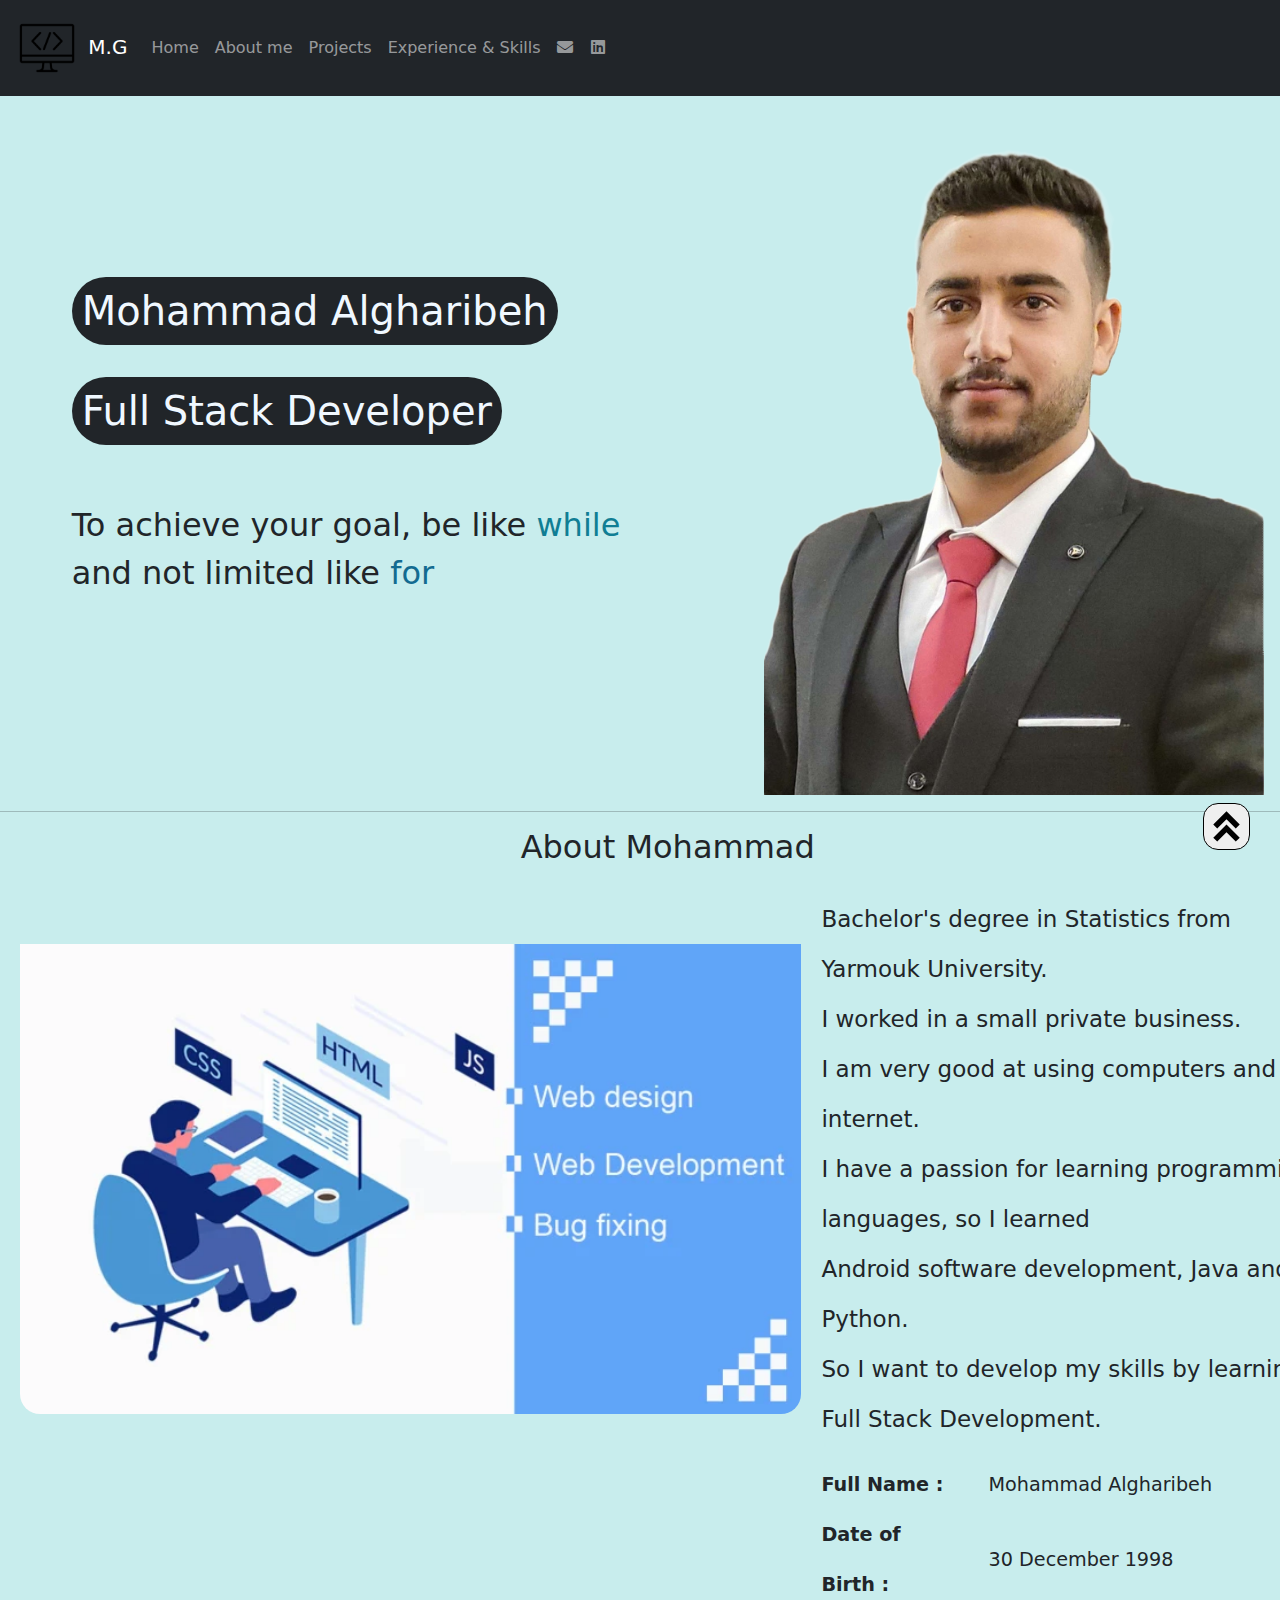
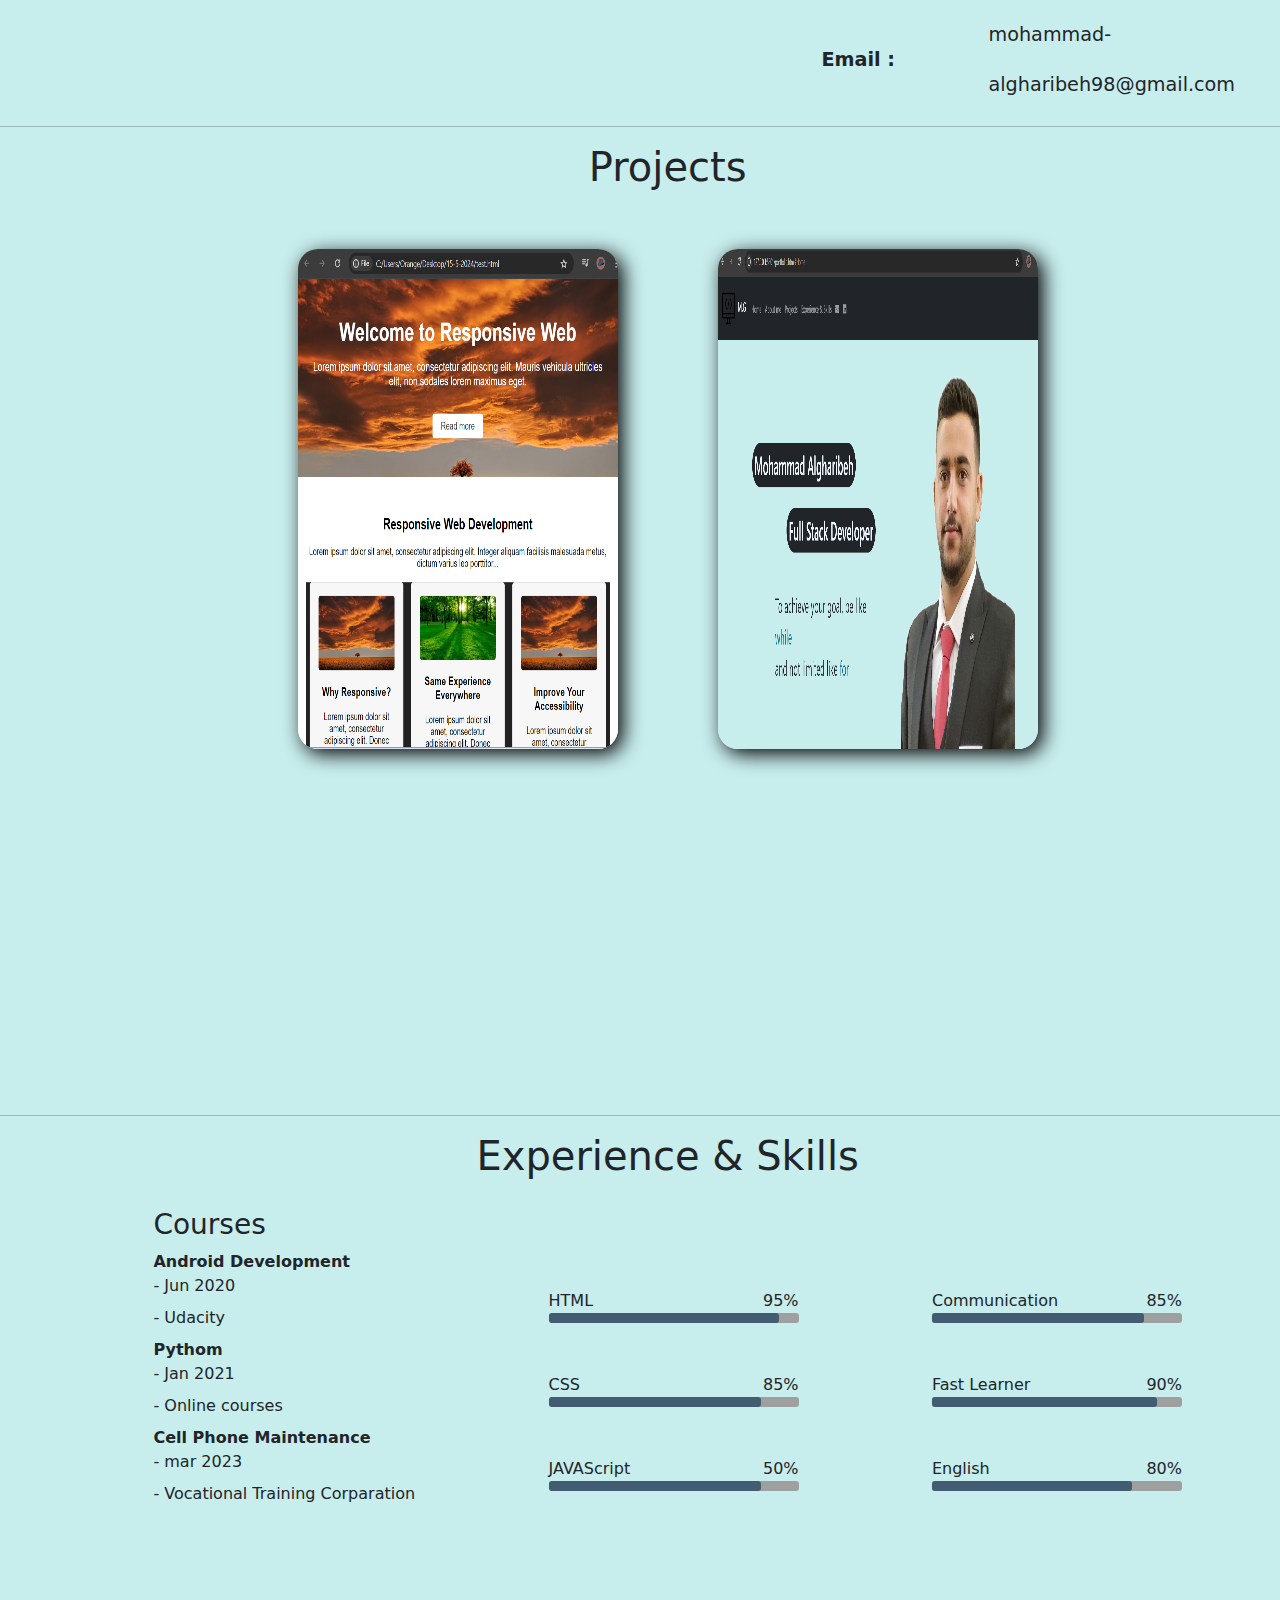
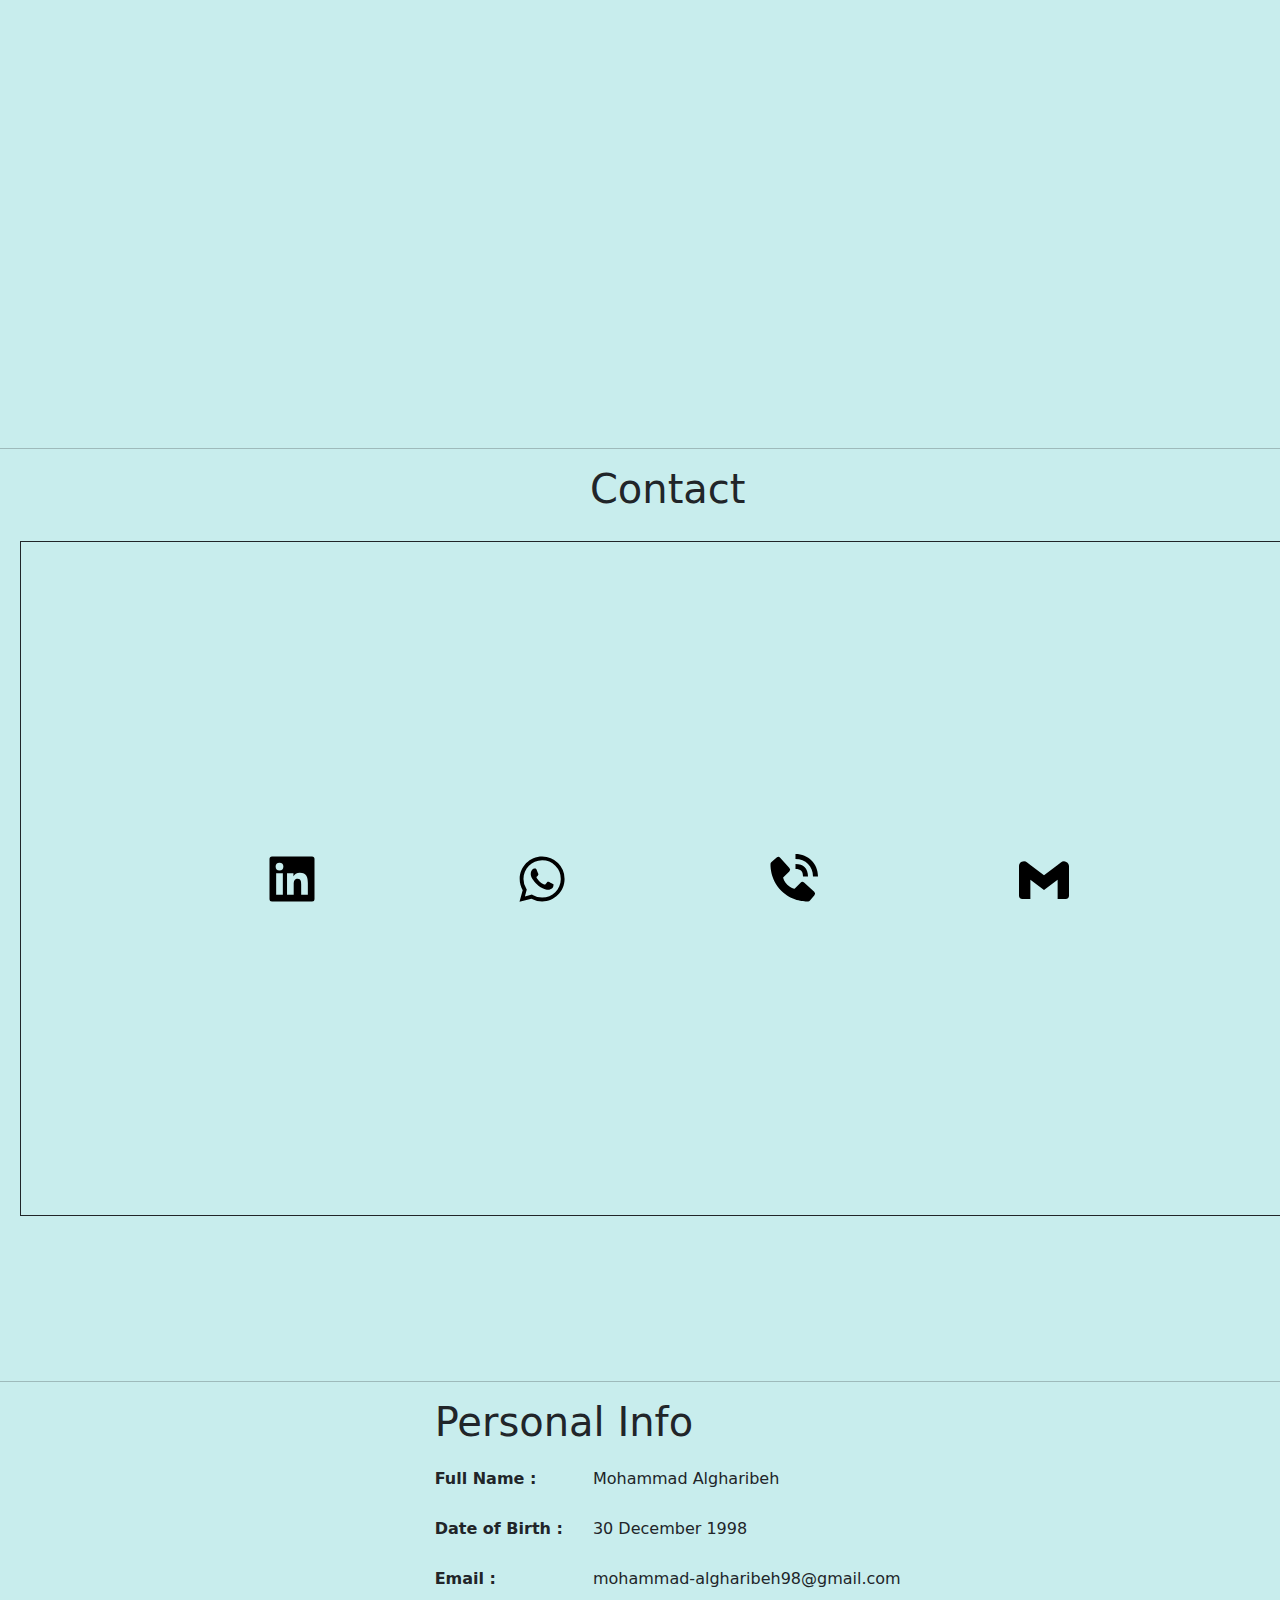
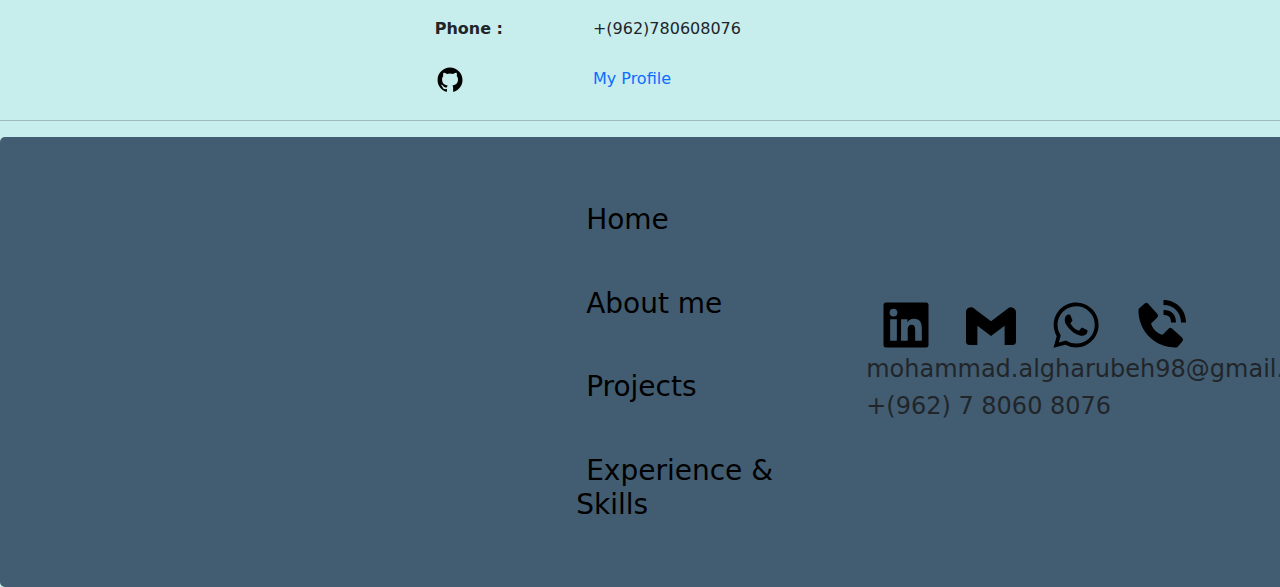
<file: index.html>
<!DOCTYPE html>
<html lang="en">
<head>
  <title>Bootstrap Example</title>
  <meta charset="utf-8">
  <meta name="viewport" content="width=device-width, initial-scale=1">
  <link href="https://cdn.jsdelivr.net/npm/bootstrap@5.3.3/dist/css/bootstrap.min.css" rel="stylesheet">
  <link href="https://cdnjs.cloudflare.com/ajax/libs/font-awesome/5.15.3/css/all.min.css" rel="stylesheet">
  <link rel="stylesheet" href="style.css">  
</head>
<body style="background-color: rgb(200, 237, 237);">
  

<nav class="navbar navbar-expand-sm bg-dark navbar-dark" >
  <div class="container-fluid" >
    <a class="navbar-brand" href="#"><img src="/img/logo1.png" alt="" width="70px"> M.G</a>
    <button class="navbar-toggler" type="button" data-bs-toggle="collapse" data-bs-target="#collapsibleNavbar">
      <span class="navbar-toggler-icon"></span>
    </button>
    <div class="collapse navbar-collapse" id="collapsibleNavbar">
      <ul class="navbar-nav">
        <li class="nav-item">
          <a class="nav-link" href="#Home">Home</a>
        </li>
        <li class="nav-item">
          <a class="nav-link" href="#About">About me</a>
        </li>
        <li class="nav-item">
            <a class="nav-link" href="#Projects">Projects</a>
        </li>    
        <li class="nav-item">
            <a class="nav-link" href="#skills">Experience & Skills</a>
        </li>   
        <li style="margin-right: 2px;" class="nav-item">
          <a class="nav-link" href="mailto:mohammad.algharibeh98@gmail.com">
              <i class="fas fa-envelope"></i> 
          </a>
      </li> 
      <li class="nav-item">
        <a class="nav-link" href="https://www.linkedin.com/in/mohammad-algharibeh-a16235227/" target="_blank">
            <i class="fab fa-linkedin"></i> 
        </a>
    </li>
    </ul>
    </div>
  </div>
</nav>

<section id="Home">
  <div class="div-1">
    <div><h1>Mohammad Algharibeh</h1><br>
      <h1 >Full Stack Developer</h1><br><br>
      <p> To achieve your goal, be like <span style="color: rgb(16, 126, 148)">while</span> <br>and not limited like <span style="color: rgb(19, 107, 145);">for</span>
      </p>
    </div>
  
    <img src="/img/myPicNoPack.png" alt="my photo" >
  </div>



</section>

  <hr>

<section id="About">
  <h2 style="text-align: center;">About Mohammad</h2>
  <div class="container-1">
    
    <img src="/img/hcj.png" alt="">
    
    <div>
      <p style="font-size: larger;">Bachelor's degree in Statistics from Yarmouk University. <br>
        I worked in a small private business. <br>
        I am very good at using computers and the internet. <br>
        I have a passion for learning programming languages, so I learned  <br>
        Android software development, Java and Python. <br>
        So I want to develop my skills by learning Full Stack Development.
      </p>
      <table >
        <tr>
          <th>Full Name :</th>
          <td>Mohammad Algharibeh</td>
        </tr>
        <tr>
          <th>Date of Birth :</th>
          <td>30 December 1998</td>
        </tr>
        <tr>
          <th>Email :</th>
          <td>mohammad-algharibeh98@gmail.com</td>
        </tr>
      </table>
    </div>    
  </div> 
  <button class="homebutt">
    <a href="#Home"><img src="[data-uri]"/></a>
  </button>
</section>

  <hr>

<section id="Projects">
  <h1 style="text-align: center;">Projects</h1>
  <div class="container-2">
    <div class="cards">
      <img src="/img/mypro1.png" alt="project 1" >
      <div class="info">
        <h2>Responsive page</h2>
        <p>I created a web page that contained the header and an image as
           a background, then in the next section <br>I made cards and then 
           the footer. Then I made the entire page responsive</p>
      </div>
    </div>
    <div class="cards">
      <img src="/img/mypro2.png" alt="project 2" >
      <div class="info">
        <h2>Portfolio</h2>
        <p>I created a portfolio
          It contains the Navigation Bar, About Me, my projects, the skills I have, and communication methods</p>
      </div>
    </div>
  </div>
</section>

  <hr> 

<section id="skills">
  <h1 style="text-align: center;">Experience & Skills</h1>
  <div class="container-3">
    <div>
      <h3>Courses</h3>
      <dl>
        <dt>Android Development</dt>
        <dd> - Jun 2020</dd>
        <dd> - Udacity</dd>     
        <dt>Pythom</dt>
        <dd>  - Jan 2021</dd>
        <dd> - Online courses</dd>
        <dt>Cell Phone Maintenance</dt>
        <dd>- mar 2023</dd>
        <dd> - Vocational Training Corparation</dd>
      </dl>
    </div>
    <div>
      <div class="div2">
        <div>HTML</div>
        <div>95%</div>
      </div>
      <div class="divhtml">
        <span></span>
      </div>
      <div class="div2">
        <div>CSS</div>
        <div>85%</div>
      </div>
      <div class="divcss">
        <span></span>
      </div>
      <div class="div2">
        <div>JAVAScript</div>
        <div>50%</div>
      </div>
      <div class="divjc">
        <span></span>
      </div>
    </div>
    <div>
      <div class="div2">
        <div>Communication</div>
        <div>85%</div>
      </div>
      <div class="divcs">
        <span></span>
      </div>
      <div class="div2">
        <div>Fast Learner</div>
        <div>90%</div>
      </div>
      <div class="divfl">
        <span></span>
      </div>
      <div class="div2">
        <div>English</div>
        <div>80%</div>
      </div>
      <div class="diven">
        <span></span>
      </div>
    </div>
</section>

  <hr>

<section id="contact">
  <h1 style="text-align: center;">Contact</h1>
  <div class="container-4">
    <div class="div">  
      <a target="_blank" href="https://www.linkedin.com/in/mohammad-algharibeh-a16235227/"><img src="[data-uri]"/></a>
      <a target="_blank" href="https://api.whatsapp.com/send?phone=962780608076&text=Hello%20there!"><img src="[data-uri]"/></a>
      <a target="_blank" href="tel:+962780608076"><img src="[data-uri]"/></a>
      <a target="_blank" href="mailto:mohammad.algharibeh98@gmail.com"><img src="[data-uri]"/></a>
    </div>
</section>

  <hr>

<section class="container-5">
    <div >
      <h1>Personal Info</h1>
      <table >
        <tr>
          <th>Full Name :</th>
          <td>Mohammad Algharibeh</td>
        </tr>
        <tr>
          <th>Date of Birth :</th>
          <td>30 December 1998</td>
        </tr>
        <tr>
          <th>Email :</th>
          <td>mohammad-algharibeh98@gmail.com</td>
        </tr>
        <tr>
          <th>Phone :</th>
          <td>+(962)780608076</td>
        </tr>
        <tr>
          <th><img src="[data-uri]"/></th>
          <td><a href="https://github.com/mo-gharibeh" target="_blank" style="text-decoration: none;">My Profile</a></td>
        </tr>
      </table>
    </div>
  </div>
</section>

  <hr>

<footer>
  <div class="fotr">
    <iframe src="https://www.google.com/maps/embed?pb=!1m18!1m12!1m3!1d2688.026040457156!2d35.848577410116015!3d32.55233619143605!2m3!1f0!2f0!3f0!3m2!1i1024!2i768!4f13.1!3m3!1m2!1s0x151c7715f2c2e7ab%3A0x51755840c8ddbefd!2sOrange%20Digital%20Village%20Irbid!5e1!3m2!1sen!2sjo!4v1716158936110!5m2!1sen!2sjo" width="600" height="450" style="border:0;" allowfullscreen="" loading="lazy" referrerpolicy="no-referrer-when-downgrade"></iframe>
    <div>
      <h3><a href="#Home">Home</a></h3>
      <h3><a href="#About me">About me</a></h3>
      <h3><a href="#Projects">Projects</a></h3>
      <h3><a href="#Skills">Experience & Skills</a></h3>
    </div>
    <div>
      <a target="_blank" href="https://www.linkedin.com/in/mohammad-algharibeh-a16235227/"><img src="[data-uri]"/></a>
      <a target="_blank" href="mailto:mohammad.algharibeh98@gmail.com"><img src="[data-uri]"/></a>
      <a target="_blank" href="https://api.whatsapp.com/send?phone=962780608076&text=Hello%20there!"><img src="[data-uri]"/></a>
      <a target="_blank" href="tel:+962780608076"><img src="[data-uri]"/></a>
      <h4>mohammad.algharubeh98@gmail.com</h4>
      <h4>+(962) 7 8060 8076</h4>
    </div>
  </div>
</footer>

<script src="https://cdn.jsdelivr.net/npm/bootstrap@5.3.3/dist/js/bootstrap.bundle.min.js"></script>

</body>
</html>
</file>
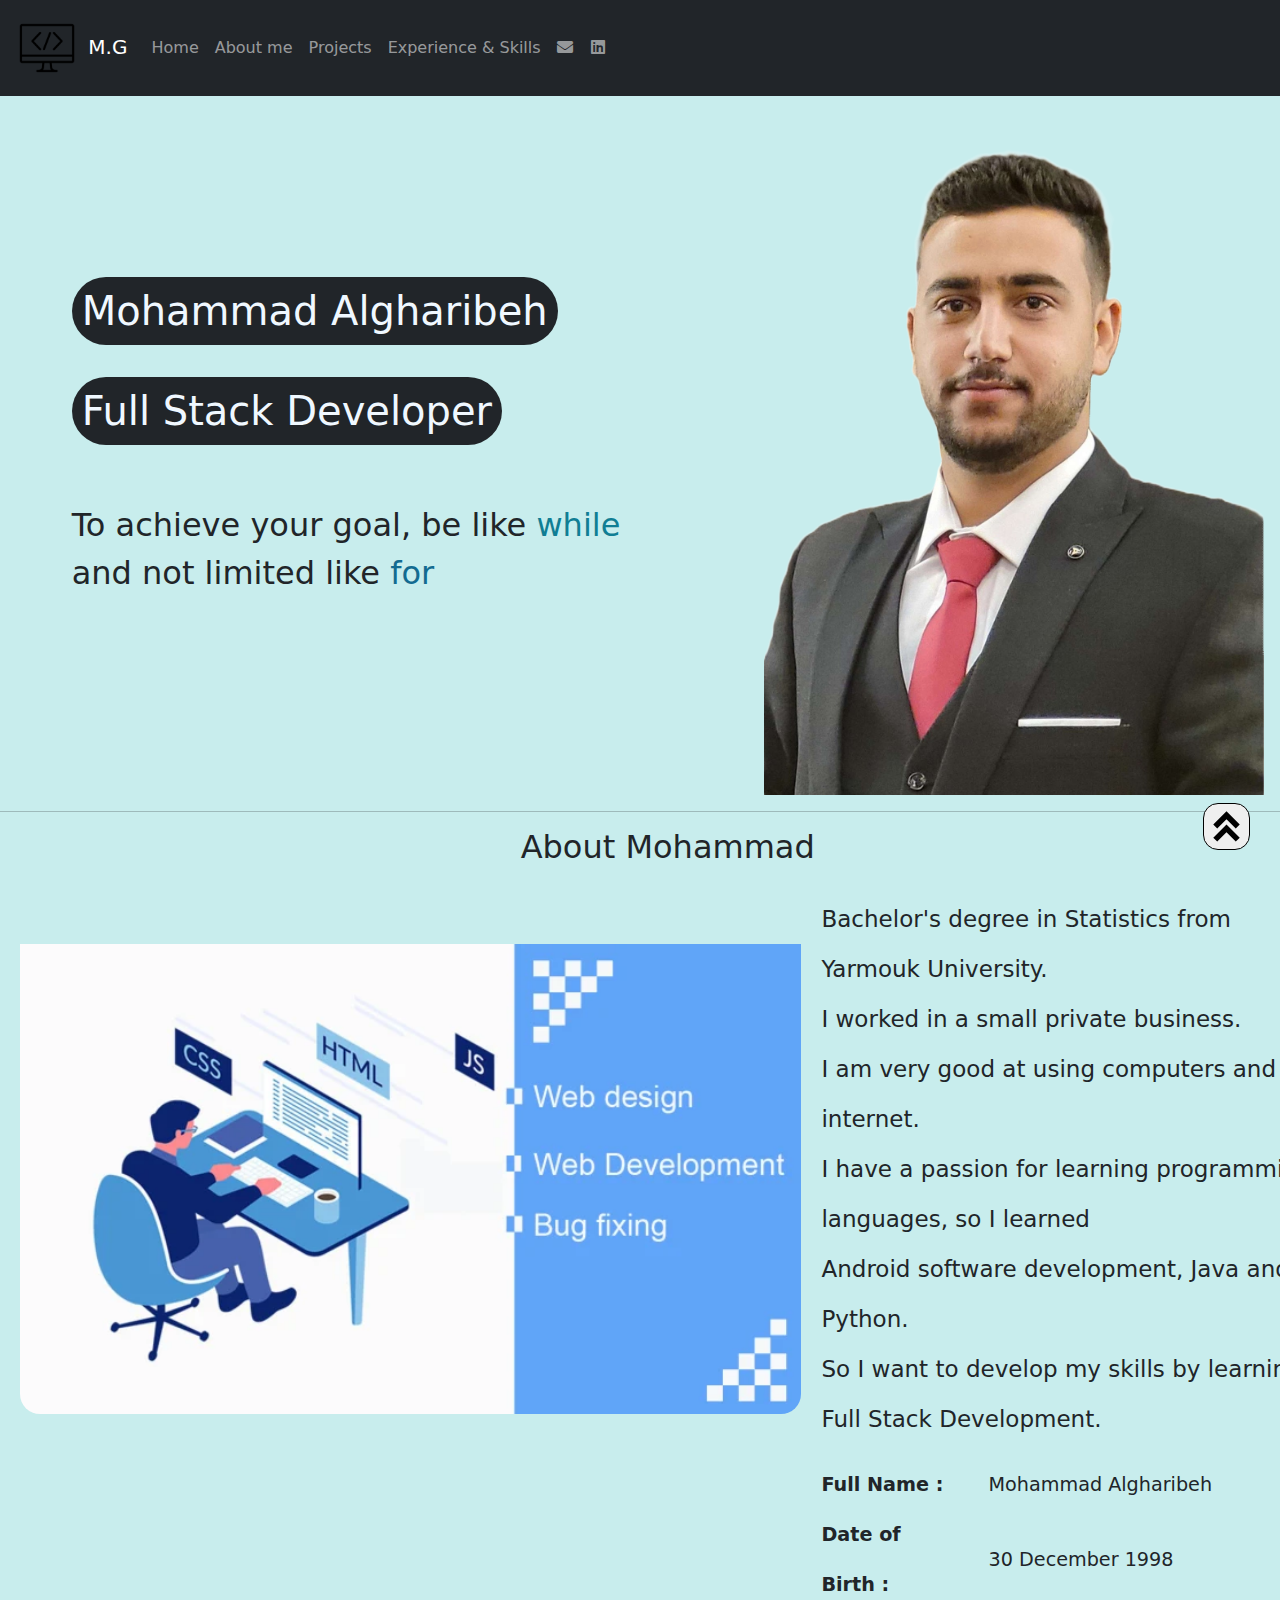
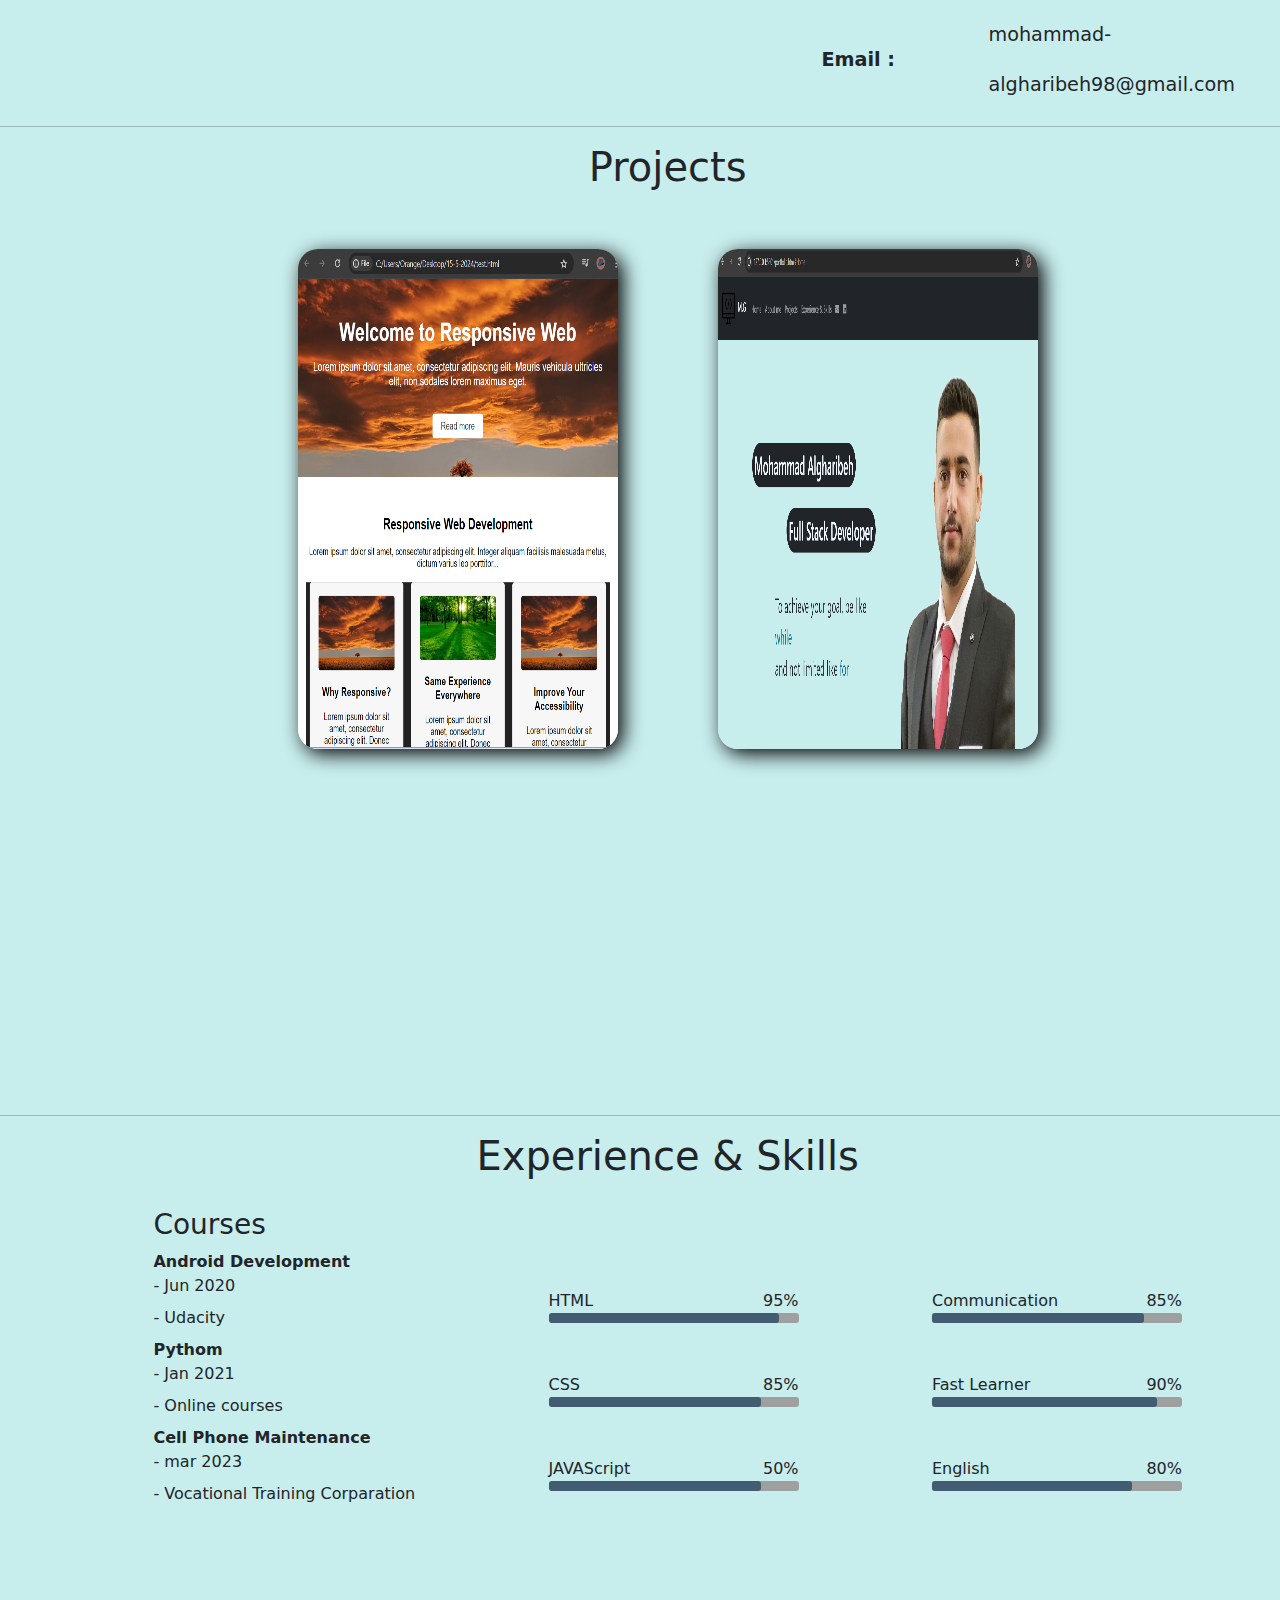
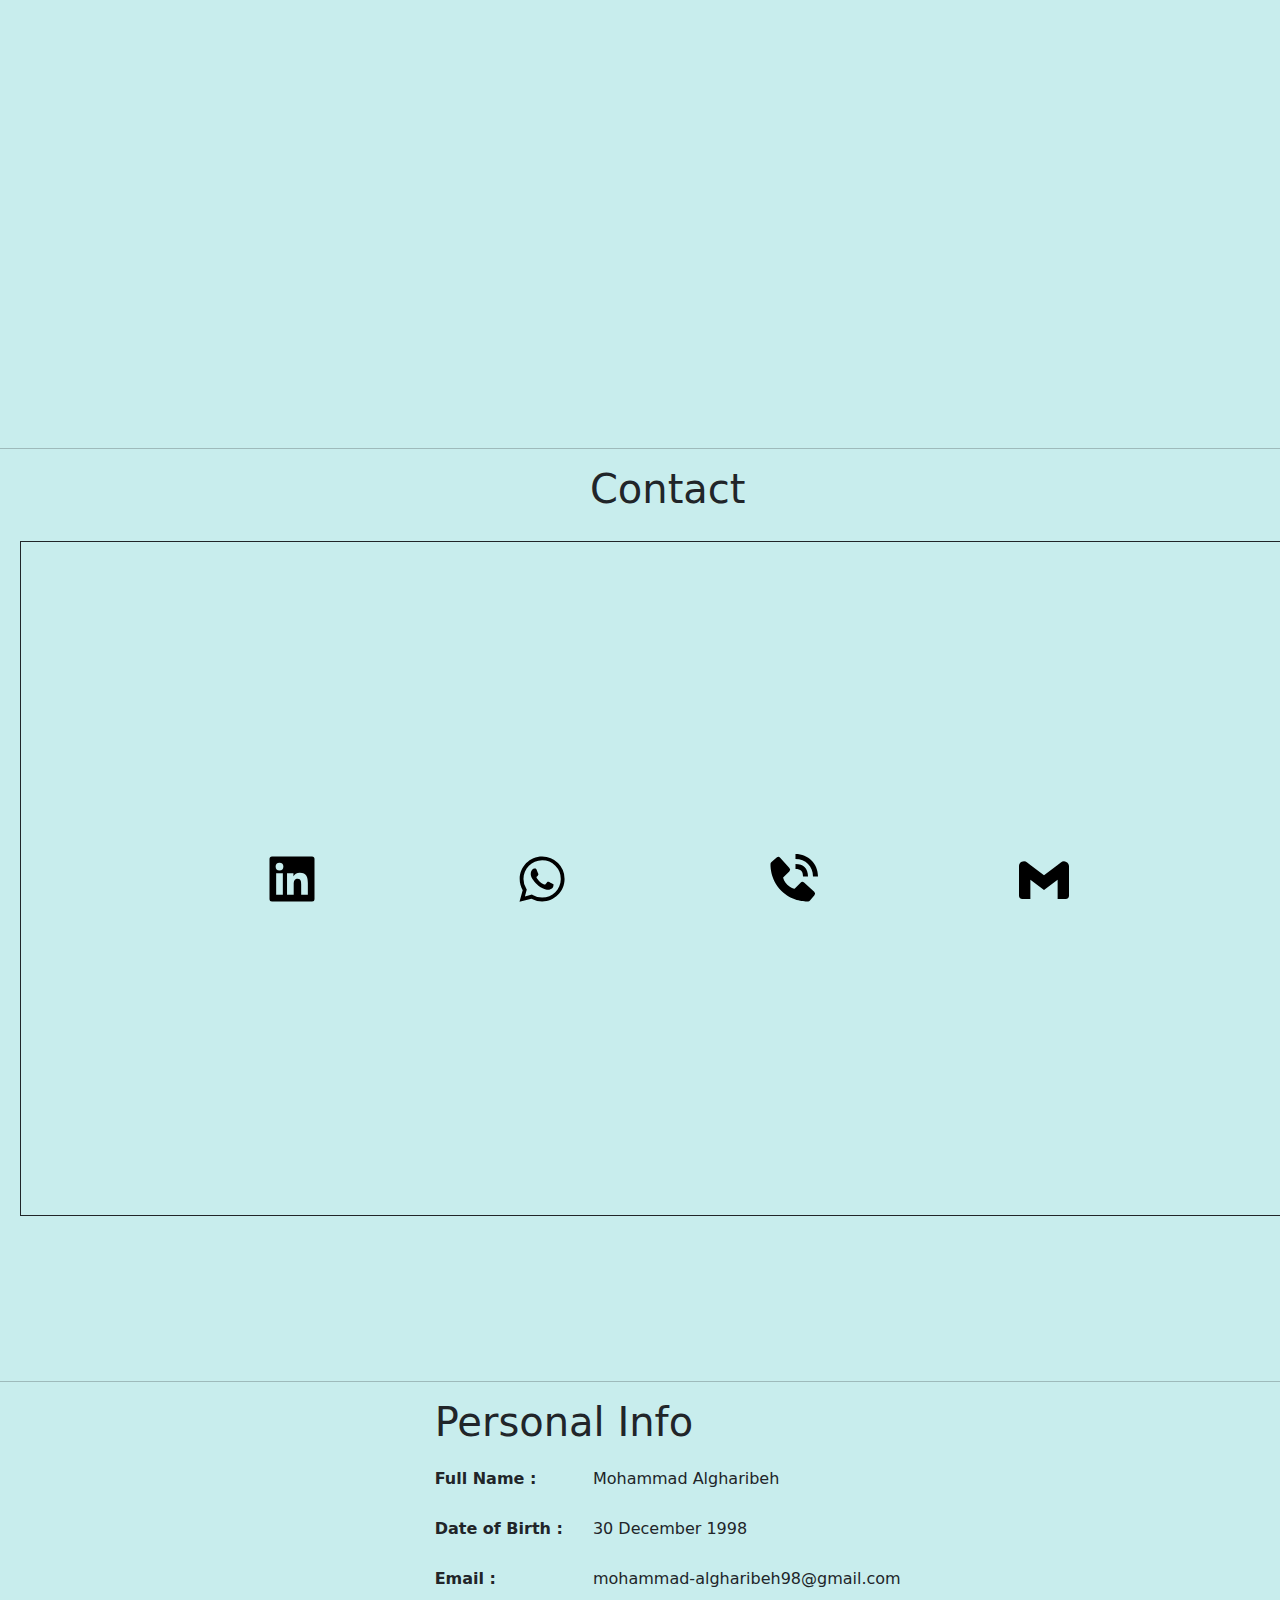
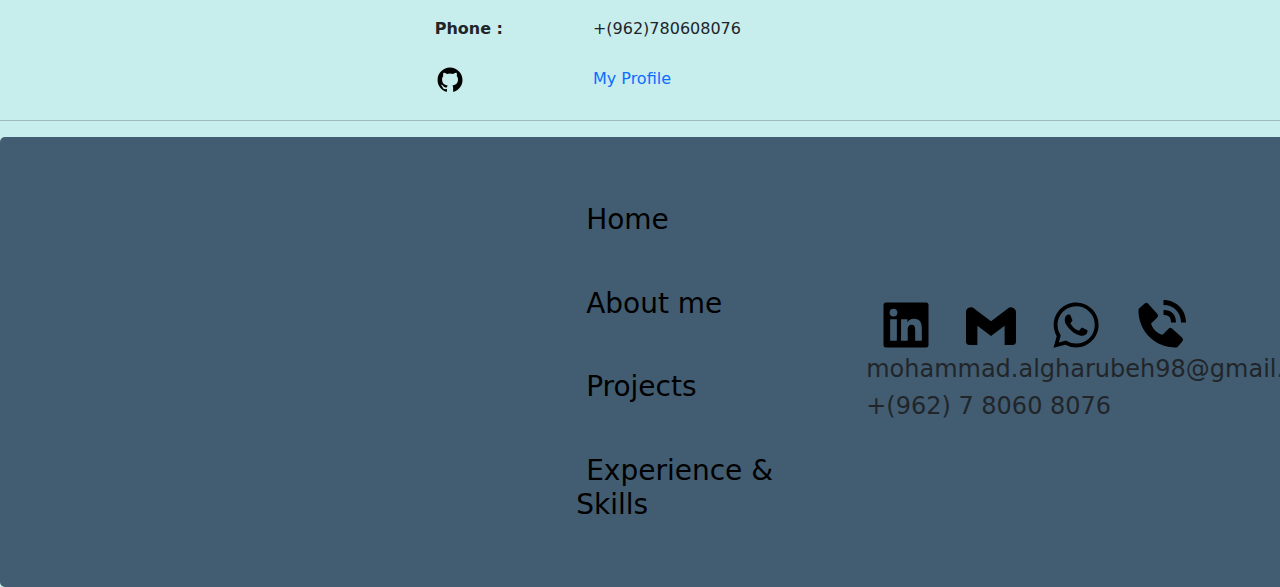
<file: firstProject/Portfolio.html>
<!DOCTYPE html>
<html lang="en">
<head>
  <title>Bootstrap Example</title>
  <meta charset="utf-8">
  <meta name="viewport" content="width=device-width, initial-scale=1">
  <link href="https://cdn.jsdelivr.net/npm/bootstrap@5.3.3/dist/css/bootstrap.min.css" rel="stylesheet">
  <link href="https://cdnjs.cloudflare.com/ajax/libs/font-awesome/5.15.3/css/all.min.css" rel="stylesheet">
  <link rel="stylesheet" href="style.css">  
</head>
<body style="background-color: rgb(200, 237, 237);">
  

<nav class="navbar navbar-expand-sm bg-dark navbar-dark" >
  <div class="container-fluid" >
    <a class="navbar-brand" href="#"><img src="logo1.png" alt="" width="70px"> M.G</a>
    <button class="navbar-toggler" type="button" data-bs-toggle="collapse" data-bs-target="#collapsibleNavbar">
      <span class="navbar-toggler-icon"></span>
    </button>
    <div class="collapse navbar-collapse" id="collapsibleNavbar">
      <ul class="navbar-nav">
        <li class="nav-item">
          <a class="nav-link" href="#Home">Home</a>
        </li>
        <li class="nav-item">
          <a class="nav-link" href="#About">About me</a>
        </li>
        <li class="nav-item">
            <a class="nav-link" href="#Projects">Projects</a>
        </li>    
        <li class="nav-item">
            <a class="nav-link" href="#skills">Experience & Skills</a>
        </li>   
        <li style="margin-right: 2px;" class="nav-item">
          <a class="nav-link" href="mailto:mohammad.algharibeh98@gmail.com">
              <i class="fas fa-envelope"></i> 
          </a>
      </li> 
      <li class="nav-item">
        <a class="nav-link" href="https://www.linkedin.com/in/mohammad-algharibeh-a16235227/" target="_blank">
            <i class="fab fa-linkedin"></i> 
        </a>
    </li>
    </ul>
    </div>
  </div>
</nav>

<section id="Home">
  <div class="div-1">
    <div><h1>Mohammad Algharibeh</h1><br>
      <h1 >Full Stack Developer</h1><br><br>
      <p> To achieve your goal, be like <span style="color: rgb(16, 126, 148)">while</span> <br>and not limited like <span style="color: rgb(19, 107, 145);">for</span>
      </p>
    </div>
  
    <img src="myPicNoPack.png" alt="my photo" >
  </div>



</section>

  <hr>

<section id="About">
  <h2 style="text-align: center;">About Mohammad</h2>
  <div class="container-1">
    
    <img src="hcj.png" alt="">
    
    <div>
      <p style="font-size: larger;">Bachelor's degree in Statistics from Yarmouk University. <br>
        I worked in a small private business. <br>
        I am very good at using computers and the internet. <br>
        I have a passion for learning programming languages, so I learned  <br>
        Android software development, Java and Python. <br>
        So I want to develop my skills by learning Full Stack Development.
      </p>
      <table >
        <tr>
          <th>Full Name :</th>
          <td>Mohammad Algharibeh</td>
        </tr>
        <tr>
          <th>Date of Birth :</th>
          <td>30 December 1998</td>
        </tr>
        <tr>
          <th>Email :</th>
          <td>mohammad-algharibeh98@gmail.com</td>
        </tr>
      </table>
    </div>    
  </div> 
  <button class="homebutt">
    <a href="#Home"><img src="[data-uri]"/></a>
  </button>
</section>

  <hr>

<section id="Projects">
  <h1 style="text-align: center;">Projects</h1>
  <div class="container-2">
    <div class="cards">
      <img src="mypro1.png" alt="project 1" >
      <div class="info">
        <h2>Responsive page</h2>
        <p>I created a web page that contained the header and an image as
           a background, then in the next section <br>I made cards and then 
           the footer. Then I made the entire page responsive</p>
      </div>
    </div>
    <div class="cards">
      <img src="mypro2.png" alt="project 2" >
      <div class="info">
        <h2>Portfolio</h2>
        <p>I created a portfolio
          It contains the Navigation Bar, About Me, my projects, the skills I have, and communication methods</p>
      </div>
    </div>
  </div>
</section>

  <hr> 

<section id="skills">
  <h1 style="text-align: center;">Experience & Skills</h1>
  <div class="container-3">
    <div>
      <h3>Courses</h3>
      <dl>
        <dt>Android Development</dt>
        <dd> - Jun 2020</dd>
        <dd> - Udacity</dd>     
        <dt>Pythom</dt>
        <dd>  - Jan 2021</dd>
        <dd> - Online courses</dd>
        <dt>Cell Phone Maintenance</dt>
        <dd>- mar 2023</dd>
        <dd> - Vocational Training Corparation</dd>
      </dl>
    </div>
    <div>
      <div class="div2">
        <div>HTML</div>
        <div>95%</div>
      </div>
      <div class="divhtml">
        <span></span>
      </div>
      <div class="div2">
        <div>CSS</div>
        <div>85%</div>
      </div>
      <div class="divcss">
        <span></span>
      </div>
      <div class="div2">
        <div>JAVAScript</div>
        <div>50%</div>
      </div>
      <div class="divjc">
        <span></span>
      </div>
    </div>
    <div>
      <div class="div2">
        <div>Communication</div>
        <div>85%</div>
      </div>
      <div class="divcs">
        <span></span>
      </div>
      <div class="div2">
        <div>Fast Learner</div>
        <div>90%</div>
      </div>
      <div class="divfl">
        <span></span>
      </div>
      <div class="div2">
        <div>English</div>
        <div>80%</div>
      </div>
      <div class="diven">
        <span></span>
      </div>
    </div>
</section>

  <hr>

<section id="contact">
  <h1 style="text-align: center;">Contact</h1>
  <div class="container-4">
    <div class="div">  
      <a target="_blank" href="https://www.linkedin.com/in/mohammad-algharibeh-a16235227/"><img src="[data-uri]"/></a>
      <a target="_blank" href="https://api.whatsapp.com/send?phone=962780608076&text=Hello%20there!"><img src="[data-uri]"/></a>
      <a target="_blank" href="tel:+962780608076"><img src="[data-uri]"/></a>
      <a target="_blank" href="mailto:mohammad.algharibeh98@gmail.com"><img src="[data-uri]"/></a>
    </div>
</section>

  <hr>

<section class="container-5">
    <div >
      <h1>Personal Info</h1>
      <table >
        <tr>
          <th>Full Name :</th>
          <td>Mohammad Algharibeh</td>
        </tr>
        <tr>
          <th>Date of Birth :</th>
          <td>30 December 1998</td>
        </tr>
        <tr>
          <th>Email :</th>
          <td>mohammad-algharibeh98@gmail.com</td>
        </tr>
        <tr>
          <th>Phone :</th>
          <td>+(962)780608076</td>
        </tr>
        <tr>
          <th><img src="[data-uri]"/></th>
          <td><a href="https://github.com/mo-gharibeh" target="_blank" style="text-decoration: none;">My Profile</a></td>
        </tr>
      </table>
    </div>
  </div>
</section>

  <hr>

<footer>
  <div class="fotr">
    <iframe src="https://www.google.com/maps/embed?pb=!1m18!1m12!1m3!1d2688.026040457156!2d35.848577410116015!3d32.55233619143605!2m3!1f0!2f0!3f0!3m2!1i1024!2i768!4f13.1!3m3!1m2!1s0x151c7715f2c2e7ab%3A0x51755840c8ddbefd!2sOrange%20Digital%20Village%20Irbid!5e1!3m2!1sen!2sjo!4v1716158936110!5m2!1sen!2sjo" width="600" height="450" style="border:0;" allowfullscreen="" loading="lazy" referrerpolicy="no-referrer-when-downgrade"></iframe>
    <div>
      <h3><a href="#Home">Home</a></h3>
      <h3><a href="#About me">About me</a></h3>
      <h3><a href="#Projects">Projects</a></h3>
      <h3><a href="#Skills">Experience & Skills</a></h3>
    </div>
    <div>
      <a target="_blank" href="https://www.linkedin.com/in/mohammad-algharibeh-a16235227/"><img src="[data-uri]"/></a>
      <a target="_blank" href="mailto:mohammad.algharibeh98@gmail.com"><img src="[data-uri]"/></a>
      <a target="_blank" href="https://api.whatsapp.com/send?phone=962780608076&text=Hello%20there!"><img src="[data-uri]"/></a>
      <a target="_blank" href="tel:+962780608076"><img src="[data-uri]"/></a>
      <h4>mohammad.algharubeh98@gmail.com</h4>
      <h4>+(962) 7 8060 8076</h4>
    </div>
  </div>
</footer>

<script src="https://cdn.jsdelivr.net/npm/bootstrap@5.3.3/dist/js/bootstrap.bundle.min.js"></script>

</body>
</html>
</file>
<file: style.css>
*{
    margin: 0;
    padding: 0;
    box-sizing: border-box;
}
.homebutt{
    position: fixed;
    right: 30px;
    bottom: 50px;
    border: 1px solid;
    border-radius: 15px;
}
nav a:hover{
    border-radius: 20px;
    background: #425d72;
    transition: .5s;
}
.div-1{
    display: grid;
    grid-template-columns: auto auto;
    justify-content: space-around;
    align-items: center;
}


.div-1 h1{
    padding: 10px;  
    border-radius: 50px;
    background-color: rgb(33, 37, 41);
    width: fit-content;
    color: aliceblue;
}

.div-1 img{
    /* float: right; */
    width: 500px;
}
.div-1 p {
    font-size: xx-large;
    border-color: rgb(33, 37, 41);
    border-radius: 5px;
   
}
.container-1{
    width: 100%;
    padding-top: 20px;
    display: flex;
    justify-content: space-evenly;
}

.container-1 img{
    border-radius: 20px;
    /* width: 600px; */
    margin: 20px;
    height: 500px;
    padding-top: 30px;
    
}
.container-1 div{
    float: right;
    width: 50%;
    line-height: 50px;
    font-size: larger;
    
}

#About{
}

#About p{
    
    font-size: large;
}
th {
    padding-right: 30px;
}

/* ------------------------------------------------ */
.container-2{
    width: 100%;
    height: 100vh;
    display: flex;
    height: 100vh;
    justify-content:center;
    
    
}
.cards{
    height: 500px;
    width: 320px;
    margin: 50px;
    border-radius: 20px;
    box-shadow: 5px 5px 20px black;
    overflow: hidden;
    position: relative;
    
}
.container-2 img{
    height: 100%;
    width: 100%;
    border-radius: 15px;

}
.info{
    height: 100%;
    width: 100%;
    top: 0;
    right:  -100% ;
    position: absolute;
    backdrop-filter: blur(5px);
    border-radius: 15px;
    padding: 20px;
    bottom: 240px;
    background-color: rgb(27, 27, 27, 0.5);
    color: white;
    display: flex;
    flex-direction: column;
    justify-content: center;
    transition: 1.5s;
}
.container-2 h2{
    text-transform: uppercase;
    font-size: 35px;
    font-weight: 500;
}
.container-2 p{
    text-transform: capitalize;
    font-size: 20px;
    font-weight: 400;
    margin-top: 50px;
    line-height: 2;
}
.cards:hover .info{
    right: 0;

}
/* --------------------------------------------------- */
#skills{
    height: 100vh;
}
.container-3{
    padding: 20px;
    display: flex;
    justify-content: space-evenly;
    align-items: center;
}

.container-3 .div2{
    display: flex;
    JUSTIFY-CONTENT: space-between;
    width: 250px;
    padding-top: 50px;
}
    .container-3 .divhtml{
        position: relative;
        display: block;
        width: 250px;
        height: 10px;
        border-radius: 3px;
        background-color: rgb(158, 159, 159);
    }
    .divhtml span{
        position: absolute;
        left: 0px;
        width: 230px;
        height: 10px;
        border-radius: 3px;
        background-color: #425d72;
    }
    .container-3 .divcss{
        position: relative;
        display: block;
        width: 250px;
        height: 10px;
        border-radius: 3px;
        background-color: rgb(158, 159, 159);
    }
    .divcss span{
        position: absolute;
        left: 0px;
        width: 212.5px;
        height: 10px;
        border-radius: 3px;
        background-color: #425d72;
    }
    .container-3 .divjc{
        position: relative;
        display: block;
        width: 250px;
        height: 10px;
        border-radius: 3px;
        background-color: rgb(158, 159, 159);
    }
    .divjc span{
        position: absolute;
        left: 0px;
        width: 212.5px;
        height: 10px;
        border-radius: 3px;
        background-color: #425d72;
    }
.container-3 .divcs{
    position: relative;
    display: block;
    width: 250px;
    height: 10px;
    border-radius: 3px;
    background-color: rgb(158, 159, 159);
}
.divcs span{
    position: absolute;
    left: 0px;
    width: 212.5px;
    height: 10px;
    border-radius: 3px;
    background-color: #425d72;
}
.container-3 .divfl{
    position: relative;
    display: block;
    width: 250px;
    height: 10px;
    border-radius: 3px;
    background-color: rgb(158, 159, 159);
}
.divfl span{
    position: absolute;
    left: 0px;
    width: 225px;
    height: 10px;
    border-radius: 3px;
    background-color: #425d72;
}
.container-3 .diven{
    position: relative;
    display: block;
    width: 250px;
    height: 10px;
    border-radius: 3px;
    background-color: rgb(158, 159, 159);
}
.diven span{
    position: absolute;
    left: 0px;
    width: 200px;
    height: 10px;
    border-radius: 3px;
    background-color: #425d72;
}

/* --------------------------------------------------- */
#contact{
    height: 100vh;
}
.container-4{
    width: 100%;
    padding: 20px;
    /* display: inline-block; */
    /* justify-content: center; */
    

}
.container-4 div{
    width: 100%;
    height: 75vh;
    border: 1px solid ;
    padding: 50px;
    display: flex;
    justify-content: space-evenly;
    align-items: center;
}
.container-4 a{
    /* width: 20px; */
    /* margin: 20px;     */

}
/* ----------------------------------- */
.container-5{
    display: flex;
    line-height: 50px;
    justify-content: space-around;
}
/* ------------------------------ */

footer {
    height: fit-content;
    background-color: #425d72;
    border-radius: 5px;
}
iframe {
    border-top-right-radius: 30%;
    border-end-end-radius: 30%;
}
.fotr {
    display: flex;
    align-items: center;
    align-content: space-around;

}
.fotr h3{
    margin: 50px;
}
.fotr a{
    color: black;
    text-decoration:none;
    padding: 10px;

}



@media only screen and (max-width: 426px ) {

   /* .div-1 {
    display: block;
    padding: 25px;
    grid-template-columns: auto;
}
   .div-1 img {
    width: 100%;
/* } */
.container-1{
    flex-wrap: wrap;
    
}

/* .container-3{
    display: grid;
} */

body{
    display: grid;
}


  }
@media only screen and (max-width: 7696px ) {
    body{
        display: grid;
    }
}
</file>
<file: firstProject/style.css>
*{
    margin: 0;
    padding: 0;
    box-sizing: border-box;
}
.homebutt{
    position: fixed;
    right: 30px;
    bottom: 50px;
    border: 1px solid;
    border-radius: 15px;
}
nav a:hover{
    border-radius: 20px;
    background: #425d72;
    transition: .5s;
}
.div-1{
    display: grid;
    grid-template-columns: auto auto;
    justify-content: space-around;
    align-items: center;
}


.div-1 h1{
    padding: 10px;  
    border-radius: 50px;
    background-color: rgb(33, 37, 41);
    width: fit-content;
    color: aliceblue;
}

.div-1 img{
    /* float: right; */
    width: 500px;
}
.div-1 p {
    font-size: xx-large;
    border-color: rgb(33, 37, 41);
    border-radius: 5px;
   
}
.container-1{
    width: 100%;
    padding-top: 20px;
    display: flex;
    justify-content: space-evenly;
}

.container-1 img{
    border-radius: 20px;
    /* width: 600px; */
    margin: 20px;
    height: 500px;
    padding-top: 30px;
    
}
.container-1 div{
    float: right;
    width: 50%;
    line-height: 50px;
    font-size: larger;
    
}

#About{
}

#About p{
    
    font-size: large;
}
th {
    padding-right: 30px;
}

/* ------------------------------------------------ */
.container-2{
    width: 100%;
    height: 100vh;
    display: flex;
    height: 100vh;
    justify-content:center;
    
    
}
.cards{
    height: 500px;
    width: 320px;
    margin: 50px;
    border-radius: 20px;
    box-shadow: 5px 5px 20px black;
    overflow: hidden;
    position: relative;
    
}
.container-2 img{
    height: 100%;
    width: 100%;
    border-radius: 15px;

}
.info{
    height: 100%;
    width: 100%;
    top: 0;
    right:  -100% ;
    position: absolute;
    backdrop-filter: blur(5px);
    border-radius: 15px;
    padding: 20px;
    bottom: 240px;
    background-color: rgb(27, 27, 27, 0.5);
    color: white;
    display: flex;
    flex-direction: column;
    justify-content: center;
    transition: 1.5s;
}
.container-2 h2{
    text-transform: uppercase;
    font-size: 35px;
    font-weight: 500;
}
.container-2 p{
    text-transform: capitalize;
    font-size: 20px;
    font-weight: 400;
    margin-top: 50px;
    line-height: 2;
}
.cards:hover .info{
    right: 0;

}
/* --------------------------------------------------- */
#skills{
    height: 100vh;
}
.container-3{
    padding: 20px;
    display: flex;
    justify-content: space-evenly;
    align-items: center;
}

.container-3 .div2{
    display: flex;
    JUSTIFY-CONTENT: space-between;
    width: 250px;
    padding-top: 50px;
}
    .container-3 .divhtml{
        position: relative;
        display: block;
        width: 250px;
        height: 10px;
        border-radius: 3px;
        background-color: rgb(158, 159, 159);
    }
    .divhtml span{
        position: absolute;
        left: 0px;
        width: 230px;
        height: 10px;
        border-radius: 3px;
        background-color: #425d72;
    }
    .container-3 .divcss{
        position: relative;
        display: block;
        width: 250px;
        height: 10px;
        border-radius: 3px;
        background-color: rgb(158, 159, 159);
    }
    .divcss span{
        position: absolute;
        left: 0px;
        width: 212.5px;
        height: 10px;
        border-radius: 3px;
        background-color: #425d72;
    }
    .container-3 .divjc{
        position: relative;
        display: block;
        width: 250px;
        height: 10px;
        border-radius: 3px;
        background-color: rgb(158, 159, 159);
    }
    .divjc span{
        position: absolute;
        left: 0px;
        width: 212.5px;
        height: 10px;
        border-radius: 3px;
        background-color: #425d72;
    }
.container-3 .divcs{
    position: relative;
    display: block;
    width: 250px;
    height: 10px;
    border-radius: 3px;
    background-color: rgb(158, 159, 159);
}
.divcs span{
    position: absolute;
    left: 0px;
    width: 212.5px;
    height: 10px;
    border-radius: 3px;
    background-color: #425d72;
}
.container-3 .divfl{
    position: relative;
    display: block;
    width: 250px;
    height: 10px;
    border-radius: 3px;
    background-color: rgb(158, 159, 159);
}
.divfl span{
    position: absolute;
    left: 0px;
    width: 225px;
    height: 10px;
    border-radius: 3px;
    background-color: #425d72;
}
.container-3 .diven{
    position: relative;
    display: block;
    width: 250px;
    height: 10px;
    border-radius: 3px;
    background-color: rgb(158, 159, 159);
}
.diven span{
    position: absolute;
    left: 0px;
    width: 200px;
    height: 10px;
    border-radius: 3px;
    background-color: #425d72;
}

/* --------------------------------------------------- */
#contact{
    height: 100vh;
}
.container-4{
    width: 100%;
    padding: 20px;
    /* display: inline-block; */
    /* justify-content: center; */
    

}
.container-4 div{
    width: 100%;
    height: 75vh;
    border: 1px solid ;
    padding: 50px;
    display: flex;
    justify-content: space-evenly;
    align-items: center;
}
.container-4 a{
    /* width: 20px; */
    /* margin: 20px;     */

}
/* ----------------------------------- */
.container-5{
    display: flex;
    line-height: 50px;
    justify-content: space-around;
}
/* ------------------------------ */

footer {
    height: fit-content;
    background-color: #425d72;
    border-radius: 5px;
}
iframe {
    border-top-right-radius: 30%;
    border-end-end-radius: 30%;
}
.fotr {
    display: flex;
    align-items: center;
    align-content: space-around;

}
.fotr h3{
    margin: 50px;
}
.fotr a{
    color: black;
    text-decoration:none;
    padding: 10px;

}



@media only screen and (max-width: 426px ) {

   /* .div-1 {
    display: block;
    padding: 25px;
    grid-template-columns: auto;
}
   .div-1 img {
    width: 100%;
/* } */
.container-1{
    flex-wrap: wrap;
    
}

/* .container-3{
    display: grid;
} */

body{
    display: grid;
}


  }
@media only screen and (max-width: 7696px ) {
    body{
        display: grid;
    }
}
</file>
